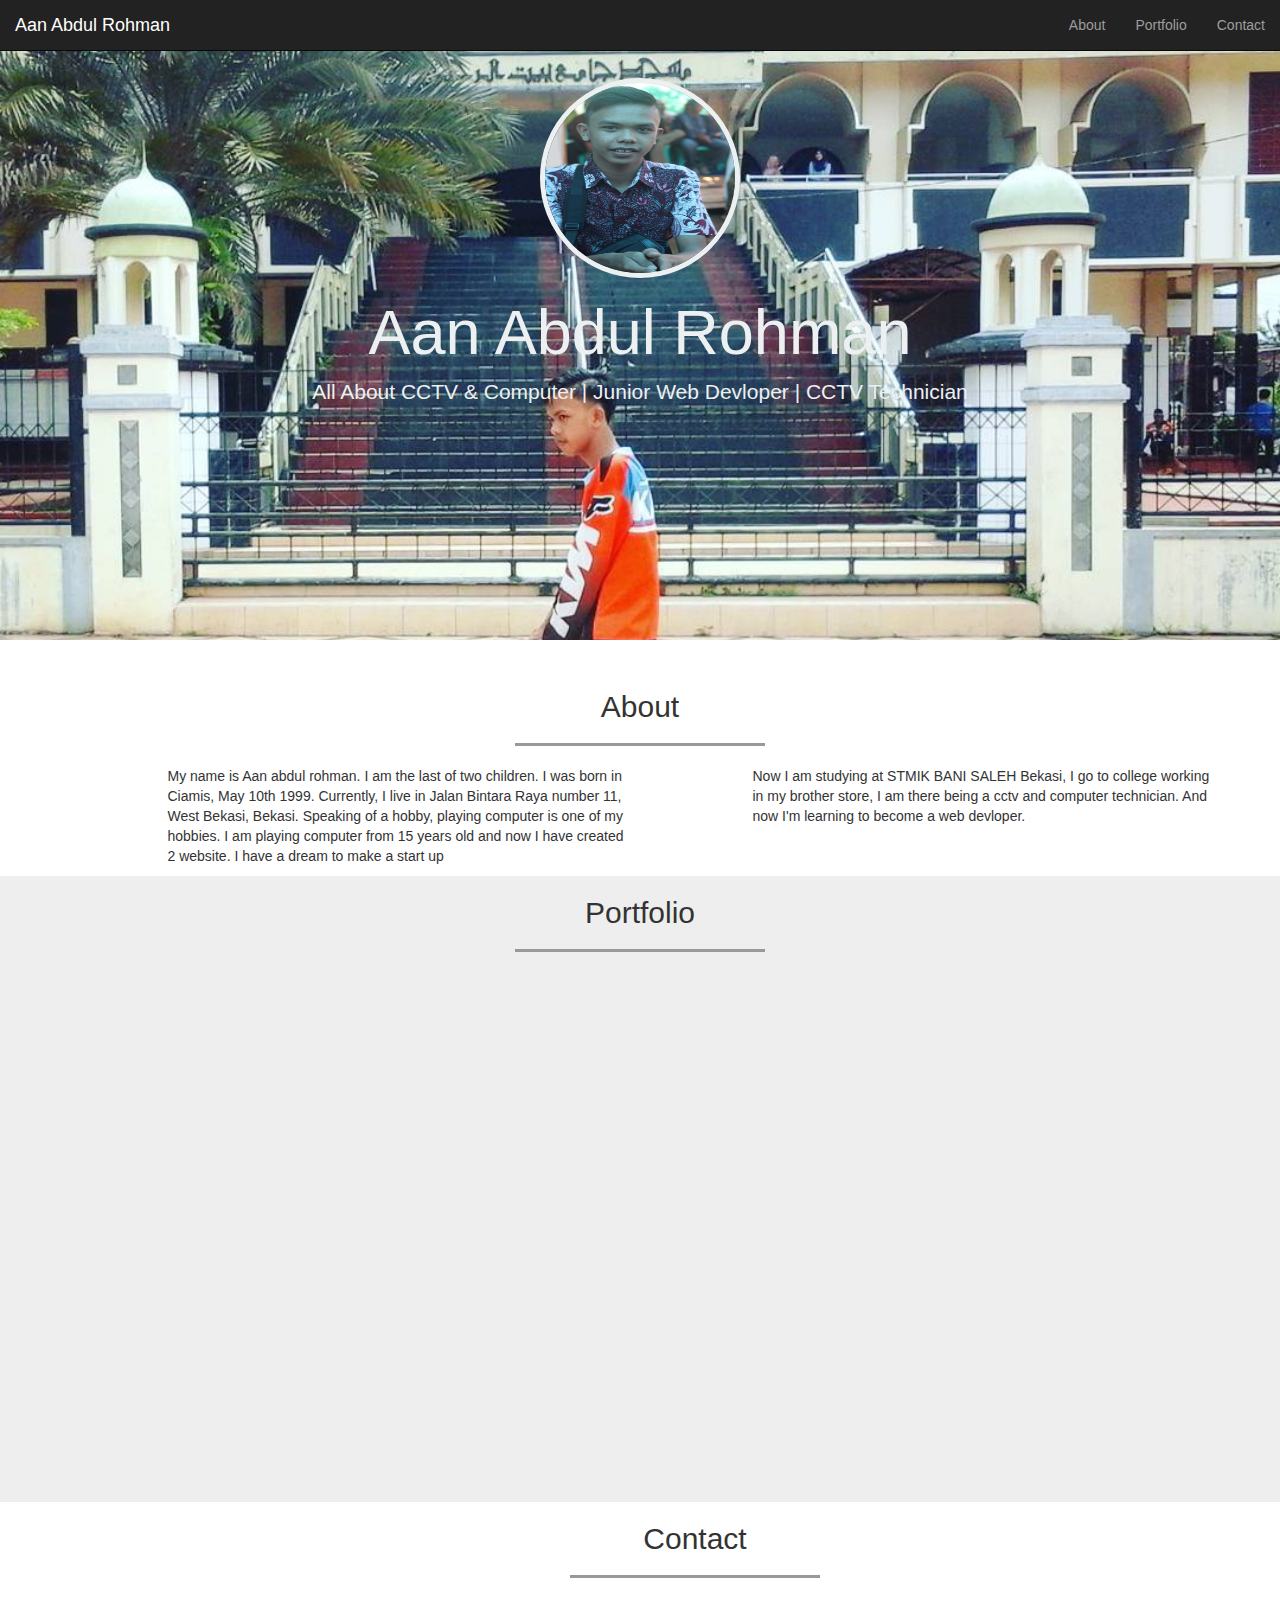
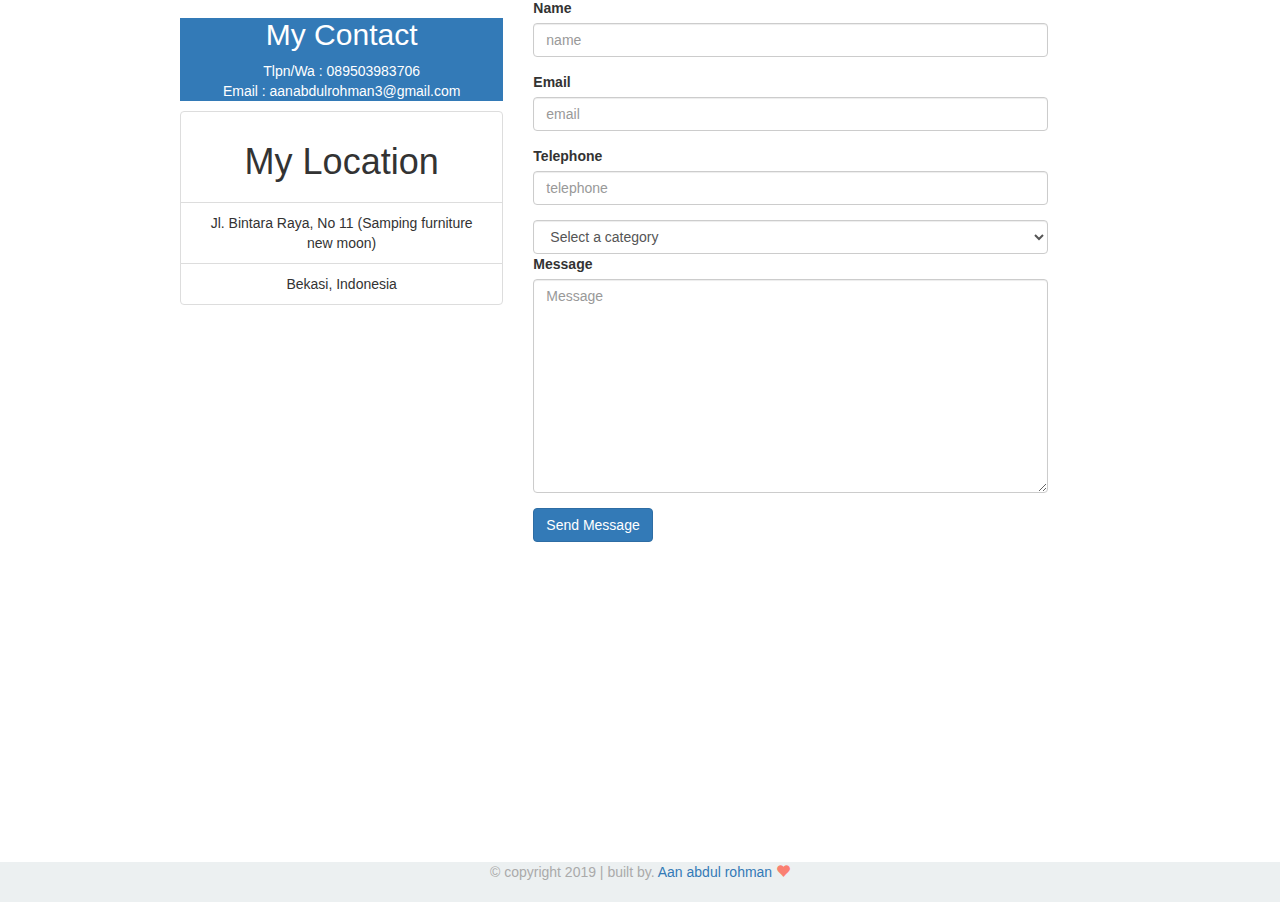
<file: index.html>
<!doctype html>
<html lang="en" id="home">
  <head>
    <meta charset="utf-8">
    <meta http-equiv="X-UA-Compatible" content="IE=edge">
    <meta name="viewport" content="width=device-width, initial-scale=1">
    <!-- The above 3 meta tags *must* come first in the head; any other head content must come *after* these tags -->
    <title>My Portofolio</title>

    <!-- Bootstrap -->
    <link href="bootstrap/css/bootstrap.min.css" rel="stylesheet">
    <link href="bootstrap/css/css.css" rel="stylesheet">
    </head>
  <body>

  <!-- navbar -->
<nav class="navbar navbar-inverse navbar-fixed-top">
  <div class="container-fluid">
  <div class="navbar-header">
    <button type="button" class="navbar-toggle collapsed" data-toggle="collapse" data-target="#bs-example-navbar-collapse-1" aria-expanded="false">
      <span class="sr-only">Toggle navigation</span>
      <span class="icon-bar"></span>
      <span class="icon-bar"></span>
      <span class="icon-bar"></span>
    </button>
  
    <a href="#home" class="navbar-brand page-scroll">Aan Abdul Rohman</a>
  </div>

  <div class="collapse navbar-collapse" id="bs-example-navbar-collapse-1">
  <ul class="nav navbar-nav navbar-right">
    <li><a href="#about" class="page-scroll">About</a></li>
    <li><a href="#portfolio" class="page-scroll">Portfolio</a></li>
    <li><a href="#contact" class="page-scroll">Contact</a></li>
  </ul>
</div>
  </div>
</nav>
  <!-- akhir navbar -->

<!--jumbotron-->
    <div class="jumbotron text-center">
      <img src="img/aan.JPG" >
      <h1>Aan Abdul Rohman</h1>
      <p>All About CCTV & Computer | Junior Web Devloper | CCTV Technician </p>
    </div>
    <!--akhir jumbotron-->

    <!--about-->
<section class="about" id="about">
  <div class="container">
    <div class="row">
        <div class="col-sm-12">
          <h2 class="text-center">About</h2>
          <hr>
        </div>
      </div>
      <div class="row">
        <div class="col-sm-5 col-sm-offset-1">
          <p class="pKiri">My name is Aan abdul rohman. I am the last of two children. I was born in Ciamis, May 10th 1999. Currently, I live in Jalan Bintara Raya number 11, West Bekasi, Bekasi.
          Speaking of a hobby, playing computer is one of my hobbies. I am playing computer from 15 years old and now I have created 2 website. I have a dream to make a start up</p>
        </div>
        <div class="col-sm-5 col-sm-offset-1">
          <p class="pKanan">
          Now I am studying at STMIK BANI SALEH Bekasi, I go to college working in my brother store, I am there being a cctv and computer technician. And now I'm learning to become a web devloper.
          </p>
      </div>
    </div>
  </div>
</section>
    <!--akhirabout-->


    <section class="portfolio" id="portfolio">
      <div class="container">
        <div class="row">
          <div class="col-sm-12 text-center">
            <h2>Portfolio</h2>
            <hr>
          </div>
        </div>

          <div class="row">
          <div class="col-sm-4">
            <a href="" class="thumbnail">
            <img src="img/1.jpg" width="300">
          </a>
          </div>

          <div class="row">
          <div class="col-sm-4">
            <a href="" class="thumbnail">
            <img src="img/2.jpg" width="180px" height="">
          </a>
          </div>

          <div class="row">
          <div class="col-sm-4">
            <a href="" class="thumbnail">
            <img src="img/4.jpg" width="230px" height="">
          </a>
          </div>

          <div class="row">
          <div class="col-sm-4">
            <a href="" class="thumbnail">
            <img src="img/5.jpg" width="230px" height="">
          </a>
          </div>

          <div class="row">
          <div class="col-sm-4">
            <a href="" class="thumbnail">
            <img src="img/6.jpg" width="300px" height="">
          </a>
          </div>

          <div class="row">
          <div class="col-sm-4">
            <a href="" class="thumbnail">
            <img src="img/7.jpg" width="230px" height="">
            <p></p>
          </a>
          </div>


        </div>
      </div>
    </section>


    <section class="contact" id="contact">
      <div class="container">
        <div class="row col-lg-offset-1 text-center">
          <div class="col-sm-12 text-center">
            <h2>Contact</h2>
            <hr>
          </div>
        </div>
        <div class="row col-lg-offset-1 ">
          <div class="col-lg-4">
        <div class="card text-white bg-primary mb-3 text-center">
  <div class="card-body">
    <h2 class="card-title">My Contact</h2>
    <p class="card-text">Tlpn/Wa : 089503983706 <br> Email : aanabdulrohman3@gmail.com</p>
  </div>
    </div>
    <div class="row">
          <div class="col-lg-12 text-center">
      <ul class="list-group">
  <li class="list-group-item"><h1>My Location</h1></li>
  <li class="list-group-item">Jl. Bintara Raya, No 11 (Samping furniture new moon)</li>
  <li class="list-group-item">Bekasi, Indonesia</li>
      </ul>
      </div>
          </div>
</div>
     <div class="row">
        <div class="col-lg-6">
          <form>
            <div class="form-group">
                <label for="nama">Name</label>
                <input type="text" id="nama" class="form-control" placeholder="name">
              </div>

              <div class="form-group">
                <label for="nama">Email</label>
                <input type="email" id="Email" class="form-control" placeholder="email">
              </div>

              <div class="form-group">
                <label for="nama">Telephone</label>
                <input type="tel" id="telepon" class="form-control" placeholder="telephone">
              </div>
              <select class="form-control">
                <option>Select a category</option>
                <option>CCTV</option>
                <option>Website</option>
                <option>Computer</option>
              </select>
              <div class="form-group">
                <label for="pesan">Message</label>
                <textarea class="form-control" rows="10" placeholder="Message"></textarea>
              </div>
              <button type="submit" class="btn btn-primary">Send Message</button>
          </form>
        </div>
      </div>
    </section>


    <footer>
      <div class="container text-center">
      <div class="row">
        <div>
          <div class="col-sm-12">
            <p>&copy; copyright 2019 | built by. <a href="http//instagram.com/aanabdulrohman">Aan abdul rohman </a><i class="glyphicon glyphicon-heart"></i></p>
          </div>
        </div>
    </footer>
    
    <script src="bootstrap/js/jquery-3.4.1.min.js"></script>
    
    <script src="bootstrap/js/jquery.easing.1.3.js"></script>
    
    <script src="bootstrap/js/bootstrap.min.js"></script>
    
    <script src="bootstrap/js/script.js"></script> 
  </body>
</html>
</file>
<file: bootstrap/css/css.css>
html {
	position: relative;
}
body {
	margin-bottom: 200px;
	margin-top: 30px;
}

.jumbotron {
	height: 610px;
	background-image: url('../../img/an.jpg');
	background-attachment: fixed;
	background-size: cover;
	background-position: 0 - 100px;
	color: #ecf0f1;
	overflow: hidden;
}

.jumbotron img {
width: 200px;
height: 200px;
border: 5px solid #ecf0f1;
border-radius: 100%
}

.jumbotron h1, .jumbotron p {
	text-shadow: 1px 1px 10px rgba('0,0,0,0.5');
}

hr {
	width: 250px;
	border-top: 3px solid #999;
}
.section {
	min-height: 600px;
}
.portfolio {
	background-color: #eee;
}
.portfolio .thumbnail {
	opacity: 0;
}

.portfolio .thumbnail.muncul {
	opacity: 1;
}
.contact{
	min-height: 800px;
}
footer {
	position: absolute;
	width: 100%;
	bottom: 0;
	height: 40px;
	background-color: #ecf0f1;
}
footer p{
	color: #aaa;
	font-size: 1em;

}
footer p i{
color: salmon;
}
</file>
